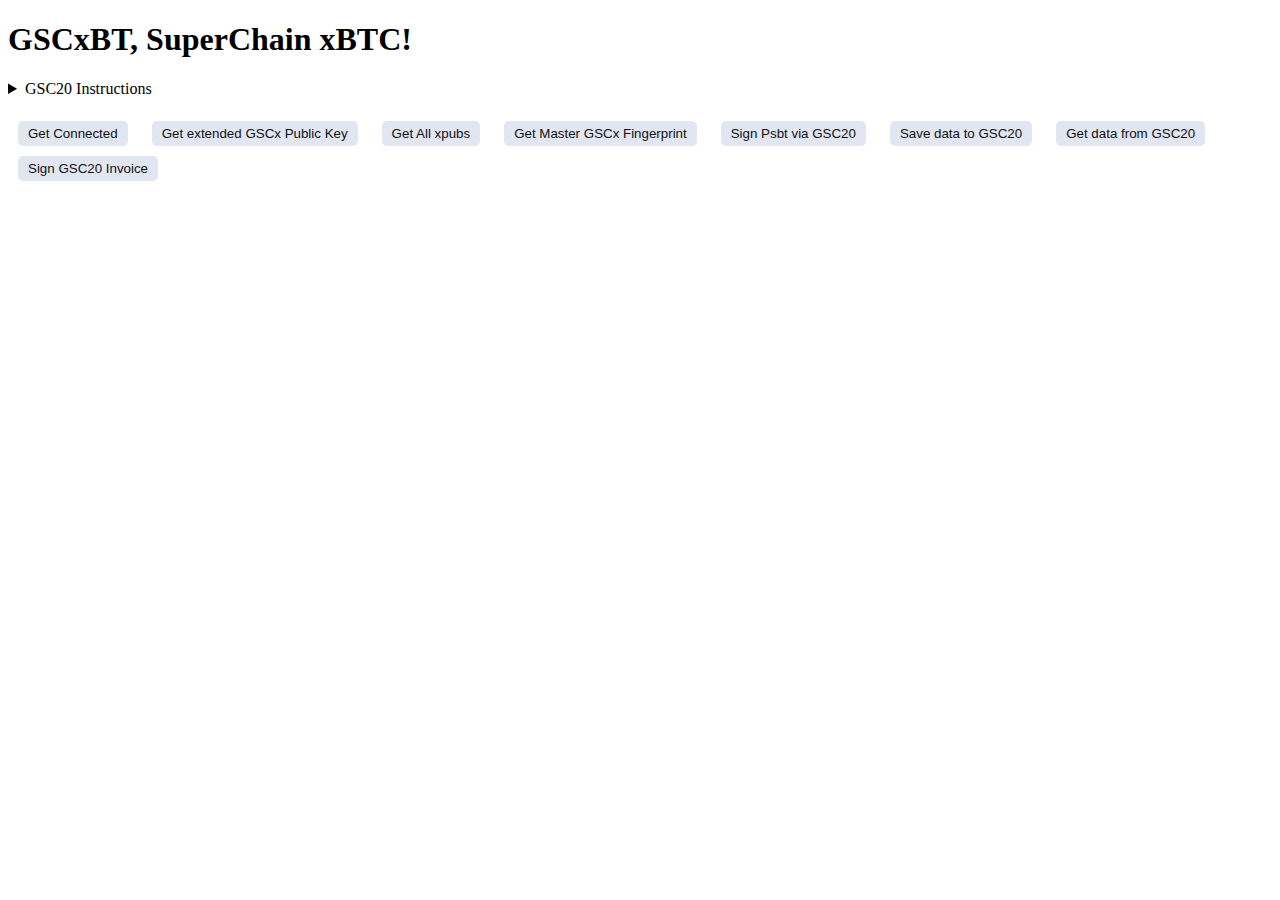
<file: packages/snap/index.html>
<!doctype html>
<html>
  </head>
    <title>GSCxBT, Welcome's you!</title>
    <link rel="icon" type="image/svg" href="./images/icon.svg"/>
    <link rel="stylesheet" type="text/css" href="./index.css">
  </head>

  <body>
    <h1>GSCxBT, SuperChain xBTC!</h1>
    <details>
      <summary>GSC20 Instructions</summary>
      <ul>
        <li>First, click "Get Connected". Then, try out the other buttons!</li>
        <li>Please note that:</li>
        <ul>
          <li>
            The <code>snap.manifest.json</code> and <code>package.json</code> must be located in located in the server root directory..
          </li>
          <li>
            The xBTC bundle must be hosted at the location specified by the <code>location</code> field of <code>snap.manifest.json</code>.
          </li>
        </ul>
      </ul>
    </details>
    <br/>

    <button class="connect">Get Connected</button>
    <button class="getPubKey">Get extended GSCx Public Key</button>
    <button class="getAllXpubs">Get All xpubs</button>
    <button class="getMFP">Get Master GSCx Fingerprint</button>
    <button class="signPsbt">Sign Psbt via GSC20</button>
    <button class="saveData">Save data to GSC20</button>
    <button class="getData">Get data from GSC20</button>
    <button class="signLNInvoice">Sign GSC20 Invoice</button>

    <div id="extendedPubKey" style="margin-top:5px"></div>
    <div id="mfp" style="margin-top:5px"></div>
    <div id="txId" style="margin-top:5px"></div>
    <div id="txHex" style="margin-top:5px"></div>
  </body>

  <script>
    const snapId = `local:${window.location.href}`;

    const connectButton = document.querySelector('button.connect')
    const sendButton = document.querySelector('button.getPubKey')
    const xpubsButton = document.querySelector('button.getAllXpubs')
    const getMfpButton = document.querySelector('button.getMFP')
    const signButton = document.querySelector('button.signPsbt')
    const saveDataButton = document.querySelector('button.saveData')
    const getDataButton = document.querySelector('button.getData')
    const signLNInvoiceButton = document.querySelector('button.signLNInvoice')

    connectButton.addEventListener('click', connect)
    sendButton.addEventListener('click', getPubKey)
    xpubsButton.addEventListener('click', getAllXpubs)
    getMfpButton.addEventListener('click', getMFP)
    signButton.addEventListener('click', signPsbt)
    saveDataButton.addEventListener('click', saveData)
    getDataButton.addEventListener('click', getData)
    signLNInvoiceButton.addEventListener('click', signLNInvoice)

    // here we get permissions to interact with and install the snap
    async function connect () {
      await ethereum.request({
        method: 'wallet_requestSnaps',
        params: {
          [snapId]: {},
        }
      })
    }

    // here we call the snap's method to get extended pubkey
    async function getPubKey () {
      try {
        const response = await ethereum.request({
          method: 'wallet_invokeSnap',
          params: {
            snapId,
            request: {
              method: 'btc_getPublicExtendedKey',
              params: {
                network: "test",
                scriptType: "P2WPKH"
              },
            }
          }
        })
        const xpubNode = document.getElementById("extendedPubKey")
        const mfpNode = document.getElementById("mfp")
        xpubNode.textContent = `extended public key: ${response.xpub}`
        mfpNode.textContent = `mfp: ${response.mfp}`
      } catch (err) {
        console.error(err)
        alert('Problem happened: ' + err.message || err)
      }
    }

    async function getAllXpubs () {
      try {
        const response = await ethereum.request({
          method: 'wallet_invokeSnap',
          params: {
            snapId,
            request: {
              method: 'btc_getAllXpubs',
              params: {
                someKey: "value"
              }
            }
          }
        })
        const mfp = response.mfp;
        const xpubsStr = response.xpubs.join('<br />');
        const xpubNode = document.getElementById("extendedPubKey")
        xpubNode.innerHTML = `extended public keys: <br /> mfp: ${mfp} <br /> ${xpubsStr}`
      } catch (err) {
        console.error(err)
        alert('Problem happened: ' + err.message || err)
      }
    }

    // get master fingerprint
    async function getMFP () {
      try {
        const response = await ethereum.request({
          method: 'wallet_invokeSnap',
          params: {
            snapId,
            request: {
              method: 'btc_getMasterFingerprint',
            }
          }
        })
        const mfpNode = document.getElementById("mfp")
        mfpNode.textContent = `mfp: ${response}`
      } catch (err) {
        console.error(err)
        alert('Problem happened: ' + err.message || err)
      }
    }

    async function signPsbt () {
      try {
        const response = await ethereum.request({
          method: 'wallet_invokeSnap',
          params: {
            snapId,
            request: {
              method: 'btc_signPsbt',
              params: {
                psbt: "cHNidP8BAFUCAAAAAT9MXJk0OEoyuubJXTnMqxo7Hj08Wv7yHJsw9URN/9a7AQAAAAD/////ARwlAAAAAAAAGXapFLW2YqzVecKrjOg8i5S0MDzxe/OmiKwAAAAAAAEA4QIAAAAAAQGGHEltyRyXjljtT3zc4tO1/4Y1U5zibwVdAl9QxaXdCQEAAAAA/v///wI1xv9wAAAAABYAFIWiDQ/MrBorRi/oI6gcJXZ8OlKRECcAAAAAAAAZdqkUtbZirNV5wquM6DyLlLQwPPF786aIrAJHMEQCICh8bgzVpHXdYRzjQKHwro1i8zZQWb9JF0C90qy2UbN+AiA6x4zrT04ZDicTqT2xUuFywc7e1H/BYwm69N1w6W6/wAEhA2ijz+sT/T1ycTtaI1/ZfCmtv5r8BkT52aFU1akQJlJHqmchACIGA5QpeTH0HwcDirFXCpKj+/v0ttc8sOP4PwSLUJRWIJiXDP0+QYsAAAAAAAAAAAAA",
                network: "test",
                scriptType: "P2PKH"
              }
            }
          }
        })
        const node2 = document.getElementById("txId")
        node2.textContent = `txId: ${response.txId}`
        const node3 = document.getElementById("txHex")
        node3.textContent = `txHex: ${response.txHex}`
      } catch (err) {
        console.error(err)
        alert('Problem happened: ' + err.message || err)
      }
    }

    // save data to Snap
    async function saveData () {
      try {
        const response = await ethereum.request({
          method: 'wallet_invokeSnap',
          params: {
            snapId,
            request: {
              method: 'btc_saveLNDataToSnap',
              params: {
                walletId: "id00000001",
                credential: "testAdmin:12345678",
                password: "ln_password_1"
              }
            }
          }
        })
      } catch(err) {
        console.error(err)
        alert('Problem happened: ' + err.message || err)
      }
    }

    // get data from Snap
    async function getData () {
      try {
        const response = await ethereum.request({
          method: 'wallet_invokeSnap',
          params: {
            snapId,
            request: {
              method: 'btc_getLNDataFromSnap',
              params: {
                walletId: "id00000001",
                key: "credential"
              }
            }
          }
        })
      } catch(err) {
        console.error(err)
        alert('Problem happened: ' + err.message || err)
      }
    }

    // sign Lightning Invoice
    async function signLNInvoice () {
      try {
        const response = await ethereum.request({
          method: 'wallet_invokeSnap',
          params: {
            snapId,
            request: {
              method: 'btc_signLNInvoice',
              params: {
                invoice: "[base64]",
              }
            }
          }
        })
      } catch(err) {
        console.error(err)
        alert('Problem happened: ' + err.message || err)
      }
    }
  </script>
</html>
</file>
<file: packages/snap/index.css>
button {
  height: 25px;
  padding: 5px 10px;
  margin: 5px 10px;
  cursor: pointer;
  border: none;
  border-radius: 5px;
}

button:hover {
  color: #ffffff;
  background: #C9B876;
  transition: 0.2s;
}

button:not(:hover) {
  color: #111214;
  background: #E1E6F0;
  transition: 0.2s;
}
</file>
